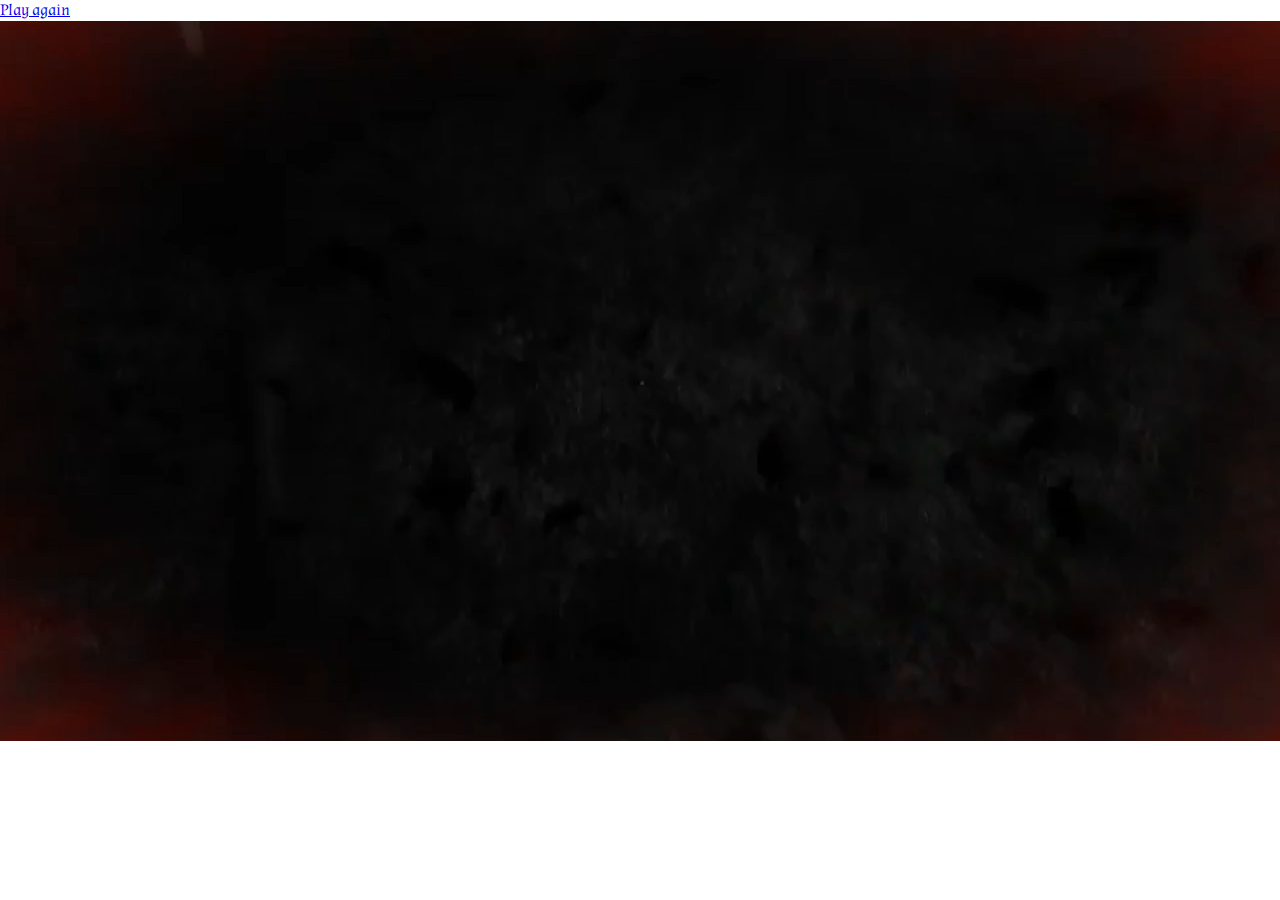
<file: dead.html>
<!DOCTYPE html>
<html lang="en">
<head>
    <meta charset="UTF-8">
    <meta name="viewport" content="width=device-width, initial-scale=1.0">
    <link rel="stylesheet" href="./css/style.css" type="text/css"/>
    <title>You are no more...</title>
</head>
<body>
    <div class="videoContent">
        <a href="/index.html" id="restartBtn">Play again</a>
    </div>
    <video autoplay id="video">
        <source src="./assets/loseVid.mp4" type="video/mp4">
    </video>
    <script type="text/javascript" src="./js/app.js"></script>
</body>
</html>
</file>
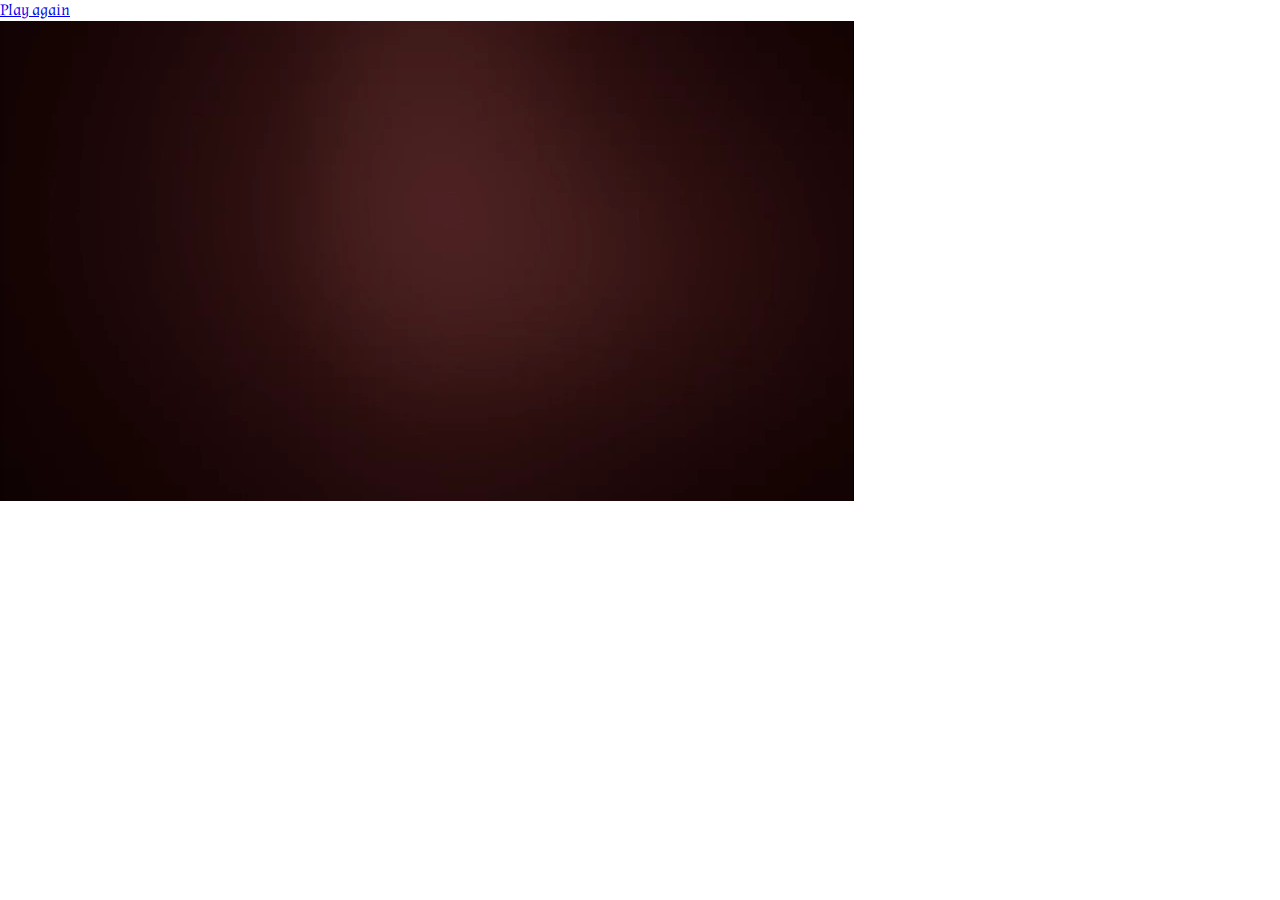
<file: notDead.html>
<!DOCTYPE html>
<html lang="en">
<head>
    <meta charset="UTF-8">
    <meta name="viewport" content="width=device-width, initial-scale=1.0">
    <link rel="stylesheet" href="./css/style.css" type="text/css"/>
    <title>You escaped the madness...</title>
</head>
<body>
    <div class="videoContent">
        <a href="/index.html" id="restartBtn" >Play again</a>
    </div>
    <video autoplay id="video" >
        <source src="./assets/winVid.mp4" type="video/mp4">
    </video>
    <script type="text/javascript" src="./js/app.js"></script>
</body>
</html>
</file>
<file: css/style.css>
@import url('https://fonts.googleapis.com/css2?family=Almendra:ital,wght@0,400;0,700;1,400;1,700&display=swap');

html, body {
    margin: 0;
    padding: 0;
    font-family: 'Almendra', Arial, Helvetica, sans-serif;
    font-size: 16px;
}

h1 {
    padding-top: 20px;
    color: rgb(118, 84, 27);
    font-size: 4rem;
}

img {
    max-width: 100%;
    border: none;
}



.main {
    display: flex;
    justify-content: center;
    align-content:center;
    height: 99vh;
    background-image: url('../assets/wallpaper2.png');
    background-position: center;
    background-size: 100%;
    z-index: -99;
    cursor: url('../assets/nail1.svg'), auto;
}

.window {
    display: flex;
    justify-content: center;
    align-content:space-between;
    background-image: url('../assets/window2.png');
    background-position: center;
    background-size: 100% 100%;
    width: 70%;
    height: 100%;
}
.shoot{
    margin-top: 130px;
    border-radius: 16%;
    width: 74%;
    height: 69%;
}

#bugDiv{
    position: relative;
    width: 120px;
}

#bug {
    background-size: cover;
    background-position: center no-repeat;
    /* border: 1px solid blue; */ 
}


.scoreContainer {
    /* border: 1px solid blue; */
    margin: 0 auto;
    width: 20%;
    display: flex;
    justify-content:space-between;
}

.pills {
    top: 20px;
    position: relative;
    width: 180px;
    transform: rotate(-6deg);
    z-index: 5;
}

.score-counter{
    color: rgb(118, 84, 27);
    font-size: 5rem;
    z-index: 5;
    padding-top: 40px;
    width: 200px;
    height: 0px;
}

#plank-right {
    top: 20px;
    height: 180px;
    position: fixed;
    transform: rotate(-6deg);
}

.info{
    /* border: 1px solid red; */
    margin: 0 auto;
    width: 20%;
}

.info > p {
    position: relative;
    color: rgb(118, 84, 27);
    font-size: 2rem;
}

#timer {
    top: 120px;
    left: 80px;
    position: relative;
    color: rgb(118, 84, 27);
    font-size: 5rem;
    z-index: 6;
}

#plank-left {
    position: absolute;
    height: 180px;
    z-index: 5;
    left: -200px;
}

.overlay {
    position: absolute;
    height: 99vh;
    width: 100%;
    background-image: linear-gradient(120deg, #030303, #2e1d07);
    z-index: 10;
    opacity: .9;
}
.modal {
    line-height: 2rem;
    width: 500px;
    height: 400px;
    top: 28%;
    position: fixed;
    background-color: rgb(24, 20, 14);
    background-image: url('../assets/modal-background1.png');
    border-radius: 3px;
    text-align: center;
    transform: rotate(-2deg);
    z-index: 11; /* 1px higher than the overlay layer */
    box-shadow: 5px 10px 15px 5px rgba(15, 15, 15, 0.7);
    -webkit-animation-name: fadeIn;
    -webkit-animation-duration: 0.6s;
    animation-name: fadeIn;
    animation-duration: 0.6s
}
@-webkit-keyframes fadeIn {
    from {opacity: 0} 
    to {opacity: 1}
}
@keyframes fadeIn {
    from {opacity: 0} 
    to {opacity: 1}
}

.modal > p{
    line-height: 1.8rem;
    font-weight: 400;
    color: rgb(118, 84, 27);
    font-size: 1.5rem;
    padding: 0 50px 15px 50px;
}

#startBtn {
    font-family: 'Almendra', Arial, Helvetica, sans-serif;
    cursor: url('../assets/nail1.svg'), auto;
    align-self:center;
    color:rgb(118, 84, 27);
    background-color: rgb(0, 0, 0);
    padding:1rem 1rem;
    margin:0 1rem;
    font-size: 1.8rem;
    border: solid 4px rgb(66, 48, 15);
    box-shadow: 20px 38px 34px -26px hsla(0,0%,0%,.2);
    border-radius: 255px 15px 225px 15px/15px 225px 15px 255px;
    transition: all .2s ease;
}
#startBtn:hover{
    color: rgb(61, 10, 10);
    background-color:rgb(0, 0, 0);
    box-shadow:2px 8px 4px -6px hsla(0,0%,0%,.3);
    transform: rotate(3deg);
    border: solid 4px #000;
 }
</file>
